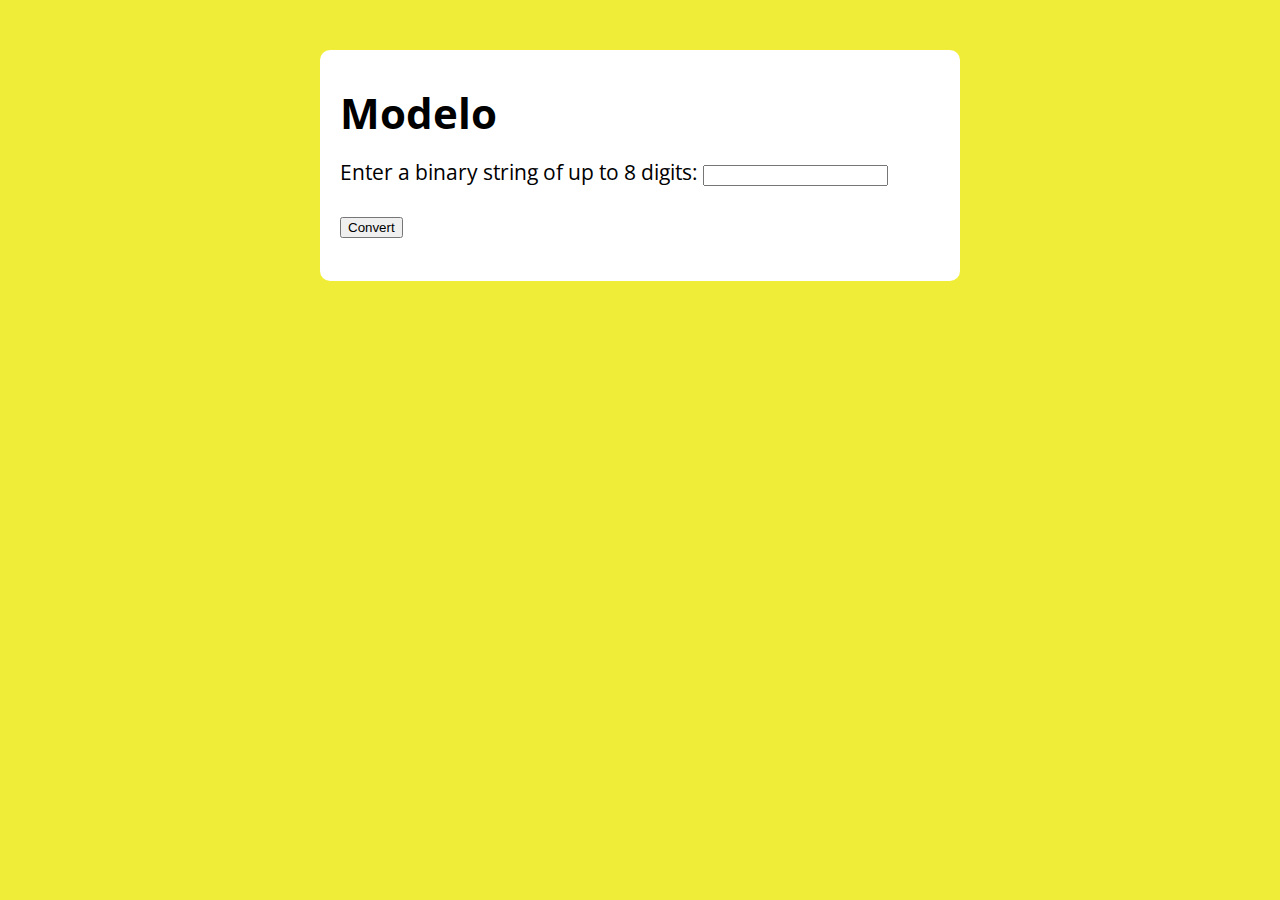
<file: Bin2Dec/index.html>
<!DOCTYPE html>
<html lang="en">
<head>
    <meta charset="UTF-8">
    <meta name="viewport" content="width=device-width, initial-scale=1.0">
    <title>Modelo</title>
    <link rel="stylesheet" href="style.css">
</head>
<body>
    <section class="container">
        <h1>Modelo</h1>
        <p>Enter a binary string of up to 8 digits: <input type="number" name="" class="inputBinario"></p>
        <input type="submit" value="Convert" onclick="btnConverter()">
        
        <p class="resposta"></p>

    </section>
    <script src="script.js"></script>
</body>
</html>
</file>
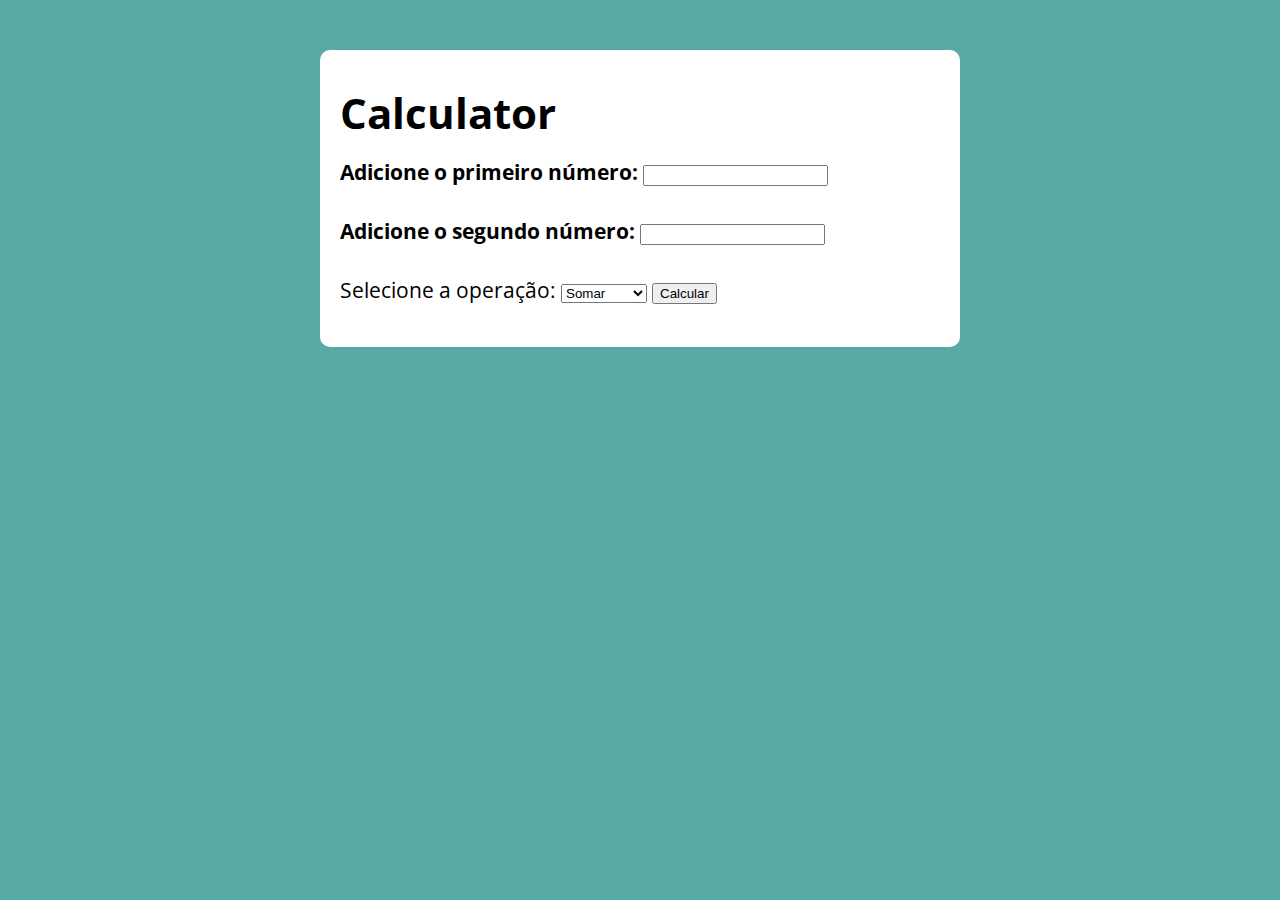
<file: calculator/index.html>
<!DOCTYPE html>
<html lang="en">
<head>
    <meta charset="UTF-8">
    <meta name="viewport" content="width=device-width, initial-scale=1.0">
    <title>Calculator</title>
    <link rel="stylesheet" href="style.css">
</head>
<body>
    <section class="container">
        <h1>Calculator</h1>
       <h4>Adicione o primeiro número: <input type="number" name="" id="recebe01"></h4> 
       <h4>Adicione o segundo número: <input type="number" name="" id="recebe02"></h4> 

       <label>Selecione a operação:</label>
            <select id="selecionar">
                <option value="somar">Somar</option>
                <option value="subtrair">Subtrair</option>
                <option value="multiplicar">Multiplifcar</option>
                <option value="dividir">Dividir</option>
            </select>

        <input type="button" value="Calcular" onclick="calcular()">
        <p id="res"></p>

    </section>
    <script src="script.js"></script>
</body>
</html>
</file>
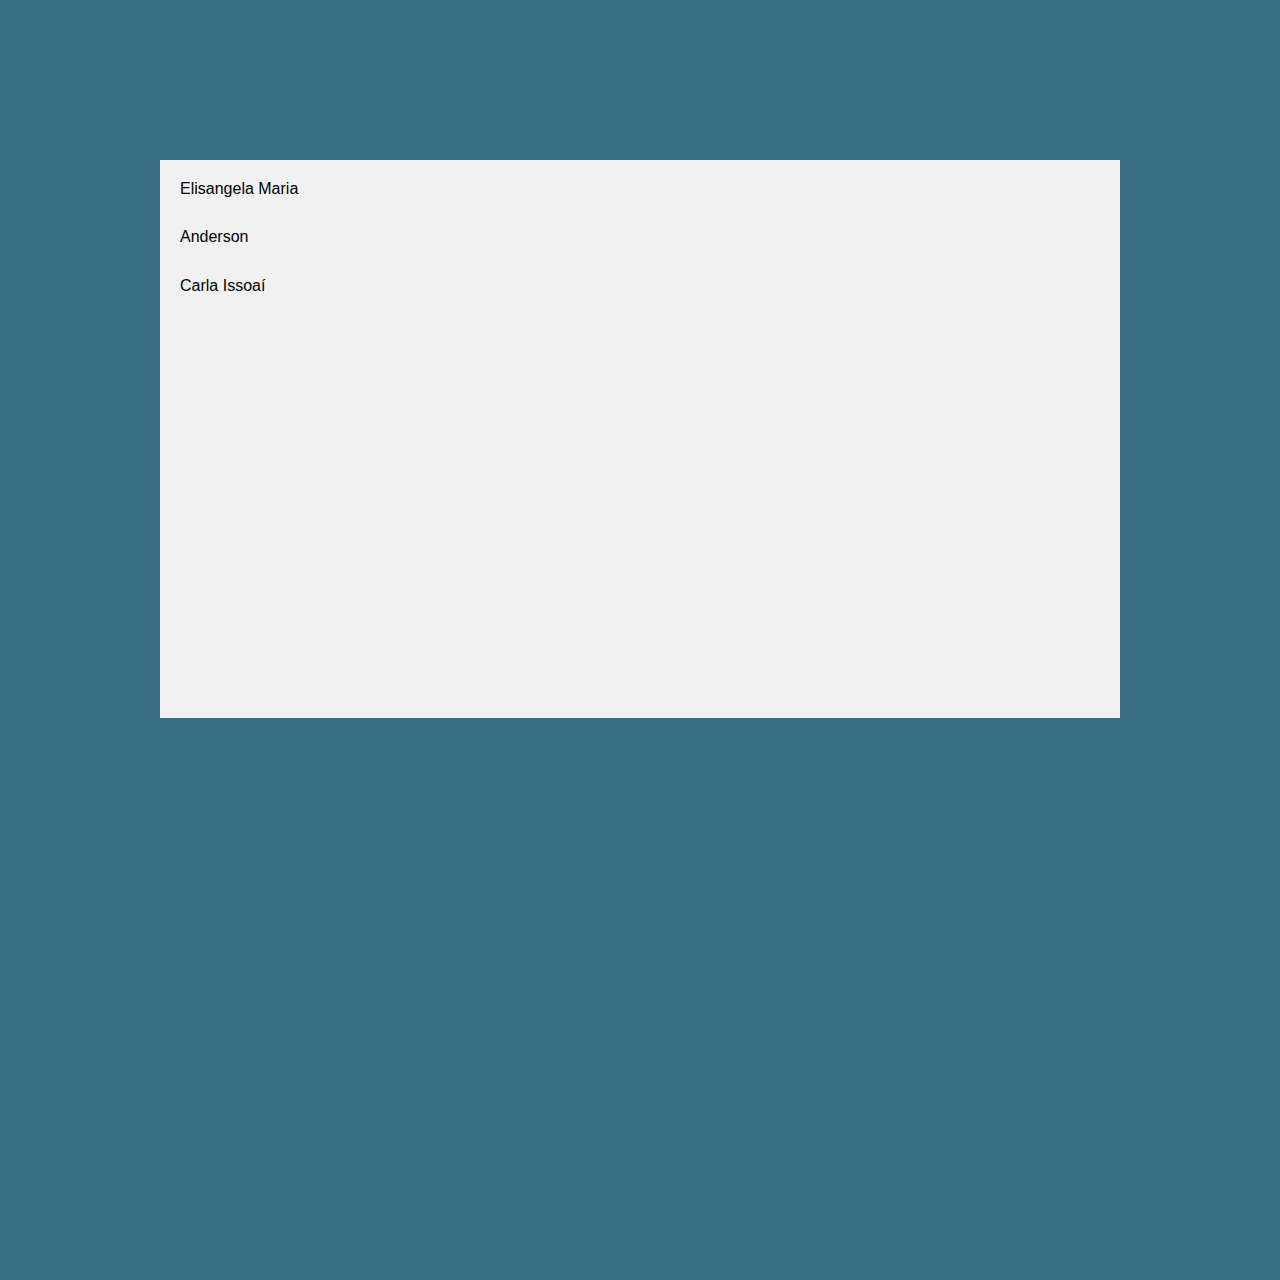
<file: causeEffect/index.html>
<!DOCTYPE html>
<html lang="en">
<head>
    <meta charset="UTF-8">
    <meta name="viewport" content="width=device-width, initial-scale=1.0">
    <title>Cause Effect</title>
    <link rel="stylesheet" href="./css/style.css">
    <link rel="stylesheet" href="./css/normalize.css">
    <link rel="stylesheet" href="./css/conteudo.css">

</head>
<body class="app">
        <div class="esquerda">
            <div class="contEsquerda" pessoaId="1">Elisangela Maria</div>
            <div class="contEsquerda" pessoaId="2">Anderson</div>
            <div class="contEsquerda" pessoaId="3">Carla Issoaí</div>
        </div>
        <div class="direita">
            <p class="contDireita">
            </p>
        </div>

    <script src="script.js"></script>
</body>
</html>
</file>
<file: Bin2Dec/style.css>
@import url('https://fonts.googleapis.com/css?family=Open+Sans:400,700&display=swap');
:root {
  --primary-color: rgb(240, 237, 56);
  --primary-color-darker: rgb(9, 48, 56);
}

* {
  box-sizing: border-box;
  outline: 0;
}

body {
  margin: 0;
  padding: 0;
  background: var(--primary-color);
  font-family: 'Open sans', sans-serif;
  font-size: 1.3em;
  line-height: 1.5em;
}

.container {
  max-width: 640px;
  margin: 50px auto;
  background: #fff;
  padding: 20px;
  border-radius: 10px;
}

form input, form label, form button {
  display: block;
  width: 100%;
  margin-bottom: 10px;
}

form input {
  font-size: 24px;
  height: 50px;
  padding: 0 20px;
}

form input:focus {
  outline: 1px solid var(--primary-color);
}

form button {
  border: none;
  background: var(--primary-color);
  color: #fff;
  font-size: 18px;
  font-weight: 700;
  height: 50px;
  cursor: pointer;
  margin-top: 30px;
}

form button:hover {
  background: var(--primary-color-darker);
}
</file>
<file: calculator/style.css>
@import url('https://fonts.googleapis.com/css?family=Open+Sans:400,700&display=swap');
:root {
  --primary-color: rgb(87, 170, 166);
  --primary-color-darker: rgb(9, 48, 56);
}

* {
  box-sizing: border-box;
  outline: 0;
}

body {
  margin: 0;
  padding: 0;
  background: var(--primary-color);
  font-family: 'Open sans', sans-serif;
  font-size: 1.3em;
  line-height: 1.5em;
}

.container {
  max-width: 640px;
  margin: 50px auto;
  background: #fff;
  padding: 20px;
  border-radius: 10px;
}

form input, form label, form button {
  display: block;
  width: 100%;
  margin-bottom: 10px;
}

form input {
  font-size: 24px;
  height: 50px;
  padding: 0 20px;
}

form input:focus {
  outline: 1px solid var(--primary-color);
}

form button {
  border: none;
  background: var(--primary-color);
  color: #fff;
  font-size: 18px;
  font-weight: 700;
  height: 50px;
  cursor: pointer;
  margin-top: 30px;
}

form button:hover {
  background: var(--primary-color-darker);
}
</file>
<file: causeEffect/css/style.css>
.app {
  background: #3a6f88;
  display: grid;
  font-family: Arial, Helvetica, sans-serif;
  grid-template-areas: 
  "esquerda"
  "direita";
  grid-template-columns: 50% 50%;
  padding: 10rem;
  height: 60rem;
}

.esquerda{
  grid-area: esquerda;
  background: #f1f1f1;
  grid-column: 1 / 1;
}

.direita{
  background: #f1f1f1;
  grid-area: direita;
  grid-column: 2 / 2;
  grid-row: 1 / 1;
}
</file>
<file: causeEffect/css/conteudo.css>
.contEsquerda{
    margin: 10px 10px 10px 10px;
    padding: 10px;
}
.contDireita{
    padding: 10px;

}
</file>
